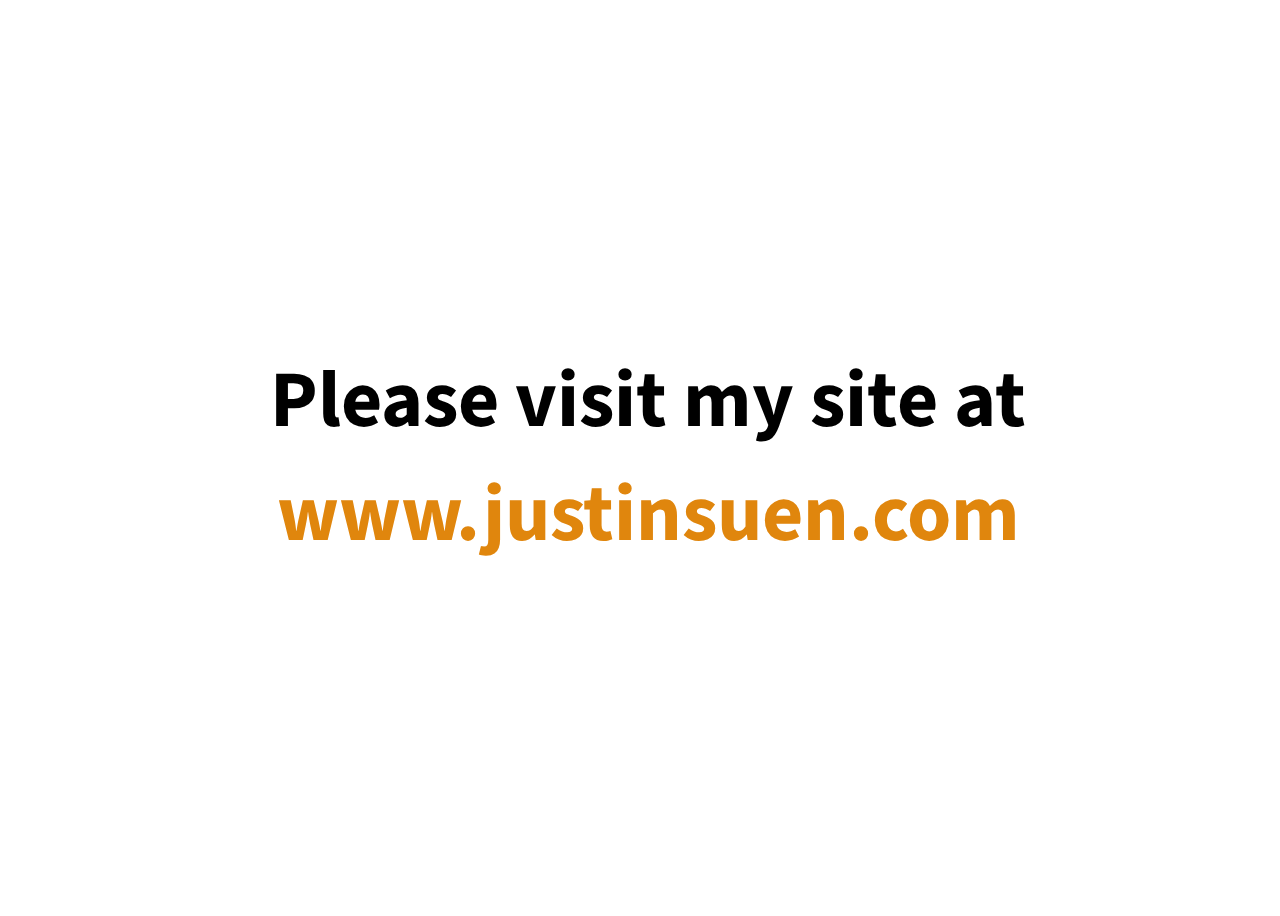
<file: index.html>
<!DOCTYPE html>
<html>
<head>
    <title>Justin Suen. GitHub Pages.</title>
    <meta name="viewport" content="width=device-width,initial-scale=1">
    <link rel="shortcut icon" href="images/ico/favicon.ico">
    <link rel="stylesheet" type="text/css" href="stylesheets/index.css"/>
</head>
<body>
  <h1>Please visit my site at <a href="http://www.justinsuen.com">www.justinsuen.com</a></h1>
</body>
</html>
</file>
<file: stylesheets/index.css>
@import url('https://fonts.googleapis.com/css?family=Source+Sans+Pro:700');

body {
  width: 100vw;
  height: 100vh;
  padding: 40px;
  box-sizing: border-box;

  display: flex;
  justify-content: center;
  align-items: center;
}

h1 {
  font-size: 5em;
  font-family: 'Source Sans Pro', sans-serif;
  text-align: center;
}

a {
  text-decoration: none;
  color: rgb(224, 134, 13);
}

a:hover {
  color: rgb(201, 85, 0);
}
</file>
